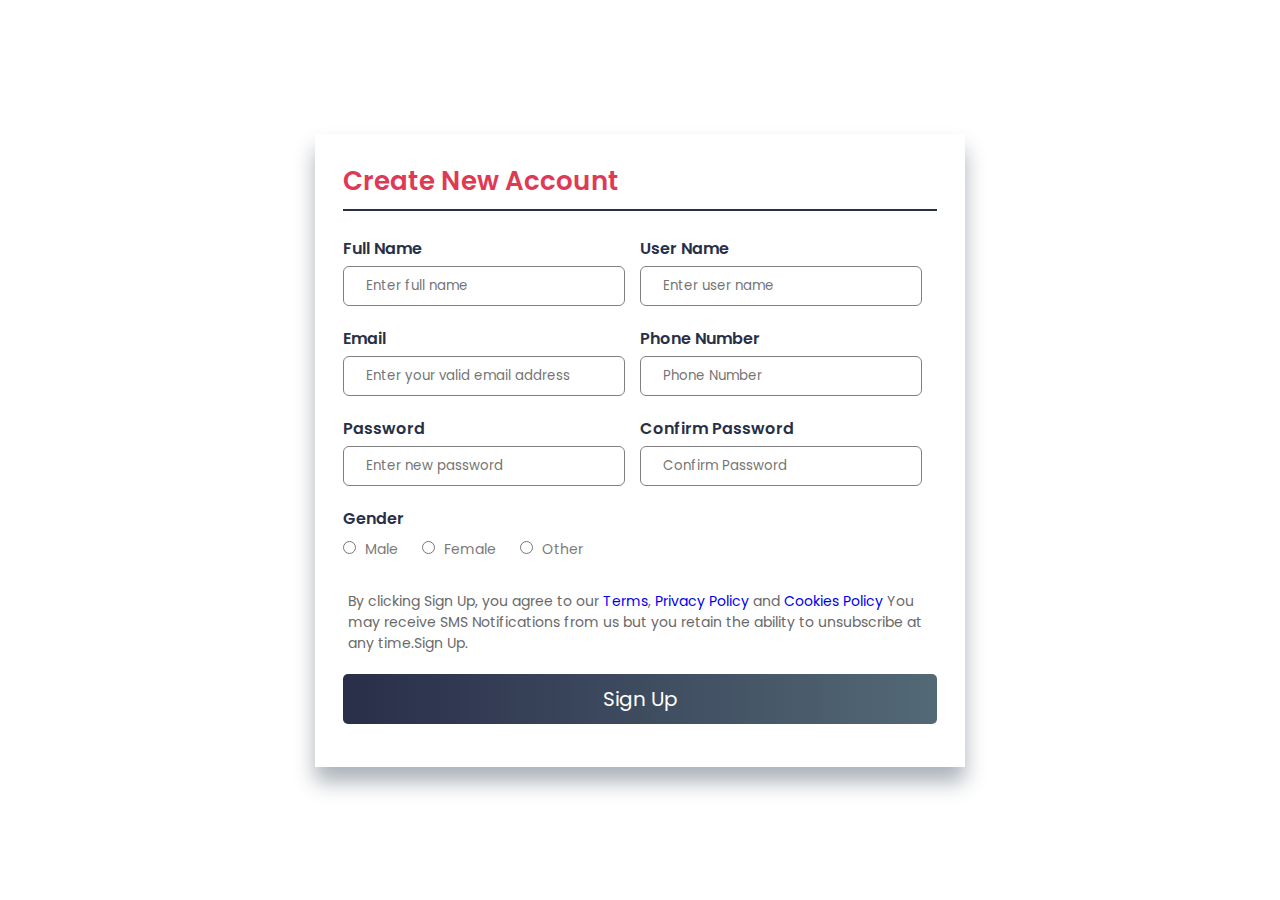
<file: createaccount.html>
<!DOCTYPE html>
<html lang="en">
<head>
    <meta charset="UTF-8">
    <meta name="viewport" content="width=device-width, initial-scale=1.0">
    <title>Sambhanda-Create account</title>
     <!-- favicon-link-->
     <link rel="shortcut icon" href="Sambandhafavicon.png" type="image/x-icon">
     <!-- css-link -->
     <link rel="stylesheet" href="createaccount.css">
     <!-- icon link -->
     <link href='https://unpkg.com/boxicons@2.1.4/css/boxicons.min.css' rel='stylesheet'>
</head>
<body>
<div class="createacc">
    <form action="index.html" method="post">
    <h2>Create New Account</h2>
    <div class="content">
        <div class="input-box">
            <label for="name">Full Name</label>
            <input type="text" name="name" id="name" placeholder="   Enter full name" required>
        </div>
        <div class="input-box">
            <label for="username">User Name</label>
            <input type="text" name="username" id="username" placeholder="   Enter user name" required>
        </div>
        <div class="input-box">
            <label for="email">Email</label>
            <input type="email" name="email" id="email" placeholder="   Enter your valid email address" required>
        </div>
        <div class="input-box">
            <label for="phonenumber">Phone Number</label>
            <input type="tel" name="phonenumber" id="phonenumber" placeholder="   Phone Number" required>
        </div>
         <div class="input-box">
            <label for="password">Password</label>
            <input type="password" name="password" id="password" placeholder="   Enter new password" required>
        </div>
        <div class="input-box">
            <label for="confirmpassword">Confirm Password</label>
            <input type="password" name="confirmpassword" id="confirmpassword" placeholder="   Confirm Password" required>
        </div>
        <span class="gender-title">Gender</span>
            <div class="gender-category">
                <input type="radio" name="gender" id="male">
                <label for="gender">Male</label>
                <input type="radio" name="gender" id="female">
                <label for="gender">Female</label>
                <input type="radio" name="gender" id="other">
                <label for="gender">Other</label>
            </div>
    </div>
    <div class="alert">
    <p>By clicking Sign Up, you agree to our <a href="#">Terms</a>, <a href="#">Privacy Policy</a> and <a href="#">Cookies Policy</a> You may receive SMS Notifications from us but you retain the ability to unsubscribe at any time.Sign Up.</p>
    </div>
    <div class="buttom-signup">
        <a href="/index.html" id="submitButton"><button type="button">Sign Up</button></a>
    </div>
    </form>
</div>
    
</body>
</html>
</file>
<file: createaccount.css>
/* font-link */

@import url('https://fonts.googleapis.com/css2?family=Poppins:ital,wght@0,100;0,200;0,300;0,400;0,500;0,600;0,700;0,800;0,900;1,100;1,200;1,300;1,400;1,500;1,600;1,700;1,800;1,900&display=swap');


/* Universal selector */
*{
    margin: 0;
    padding: 0;
    box-sizing: border-box;
    font-family: "Poppins", sans-serif;
    text-decoration: none;
}

body{
    display: flex;
    justify-content: center;
    align-items: center;
    height: 100vh;
}

.createacc{
    max-width: 650px;
    padding: 28px;
    margin: 0 28px;
    box-shadow: 0 15px 20px #ABB2B9;
}

.createacc h2{
    font-size: 26px;
    font-weight:600 ;
    text-align: left;
    color: rgb(222, 58, 85);
    padding-bottom: 8px;
    border-bottom: 2px solid #283048;

}

.content{
    display: flex;
    flex-wrap: wrap;
    justify-content: space-between;
    padding: 20px 0;
}

.input-box{
    display: flex;
    flex-direction: row;
    flex-wrap: wrap;
    width: 50%;
    padding-bottom: 15px;
}

.input-box label,.gender-title{
    width: 95%;
    color: #283048;
    font-weight: 600;
    margin: 5px 0;
}

.gender-title{
    font-size: 16px;
}

.input-box input{
    height: 40px;
    width: 95%;
    padding: 0 10px;
    border-radius: 6px;
    border: 1px solid grey;
    outline:none;
}

.input-box input:focus{
    box-shadow: 0 3px 6px  rgba(0, 0, 0,0.4);
}

.gender-category{
    color: rgb(126, 121, 121);
}

.gender-category label{
    padding: 0 20px 0 5px;
    font-size: 14px;
}

.gender-category label,.gender-category input{
    cursor: pointer;
}

.alert p{
    font-size: 14px;
    color: dimgray;
    margin: 5px 0;
    padding: 5px;
}

.alert a:hover{
    text-decoration: underline;
}

.buttom-signup{
    margin: 15px 0;
}

.buttom-signup button{
    width: 100%;
    margin-top: 10px;
    padding: 10px;
    display: block;
    font-size: 20px;
    color: #fff;
    border: none;
    border-radius: 5px;
    background: #536976;  /* fallback for old browsers */
    background: -webkit-linear-gradient(to right, #292E49, #536976);  /* Chrome 10-25, Safari 5.1-6 */
    background: linear-gradient(to right, #292E49, #536976); /* W3C, IE 10+/ Edge, Firefox 16+, Chrome 26+, Opera 12+, Safari 7+ */

}

@media(max-width:600px){
    .createacc{
        max-width: 280px;
    }
    .content{
        max-height: 380px;
        overflow: auto;
    }
    .createacc h2{
        font-size: 20px;
        font-weight: 500px;
    }
    .input-box{
        margin-bottom: 12px;
        width: 100%;
    }
    .input-box:nth-child(2n){
        justify-content: space-between;
    }
    .gender-category{
        display: flex;
        justify-content: space-between;
        width: 60%;

    }
}
</file>
